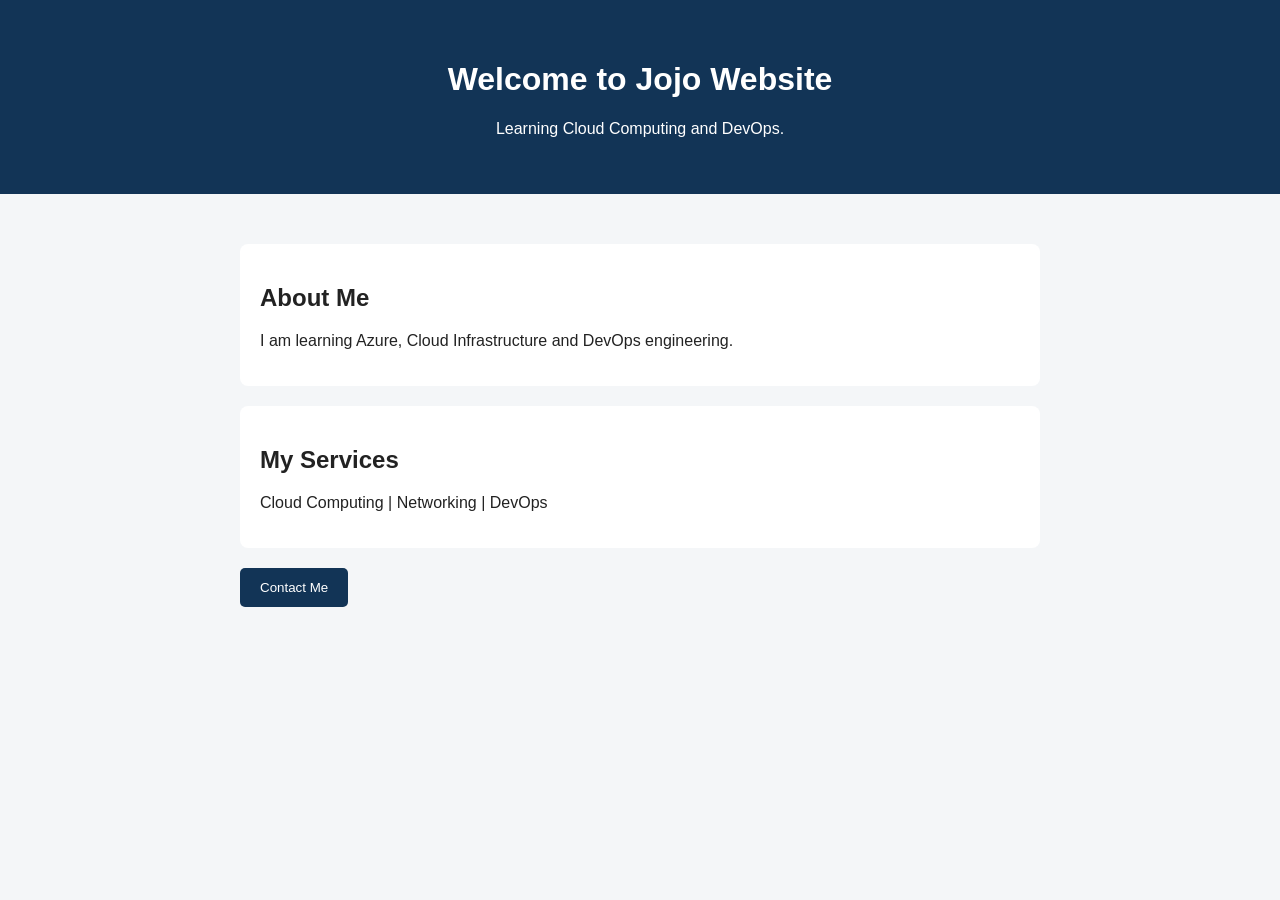
<file: index.html>
<!DOCTYPE html>
<html lang="en">
<head>
    <meta charset="UTF-8">
    <meta name="viewport" content="width=device-width, initial-scale=1.0">
    <title>My First DevOps Website</title>
    <link rel="stylesheet" href="style.css">
</head>
<body>

    <header>
        <h1>Welcome to Jojo Website</h1>
        <p>Learning Cloud Computing and DevOps.</p>
    </header>

    <main>
        <section>
            <h2>About Me</h2>
            <p>
                I am learning Azure, Cloud Infrastructure
                and DevOps engineering.
            </p>
        </section>

        <section>
            <h2>My Services</h2>
            <p>Cloud Computing | Networking | DevOps</p>
        </section>

        <button id="contactButton">Contact Me</button>
        <p id="message"></p>
    </main>

    <script src="script.js"></script>
</body>
</html>
</file>
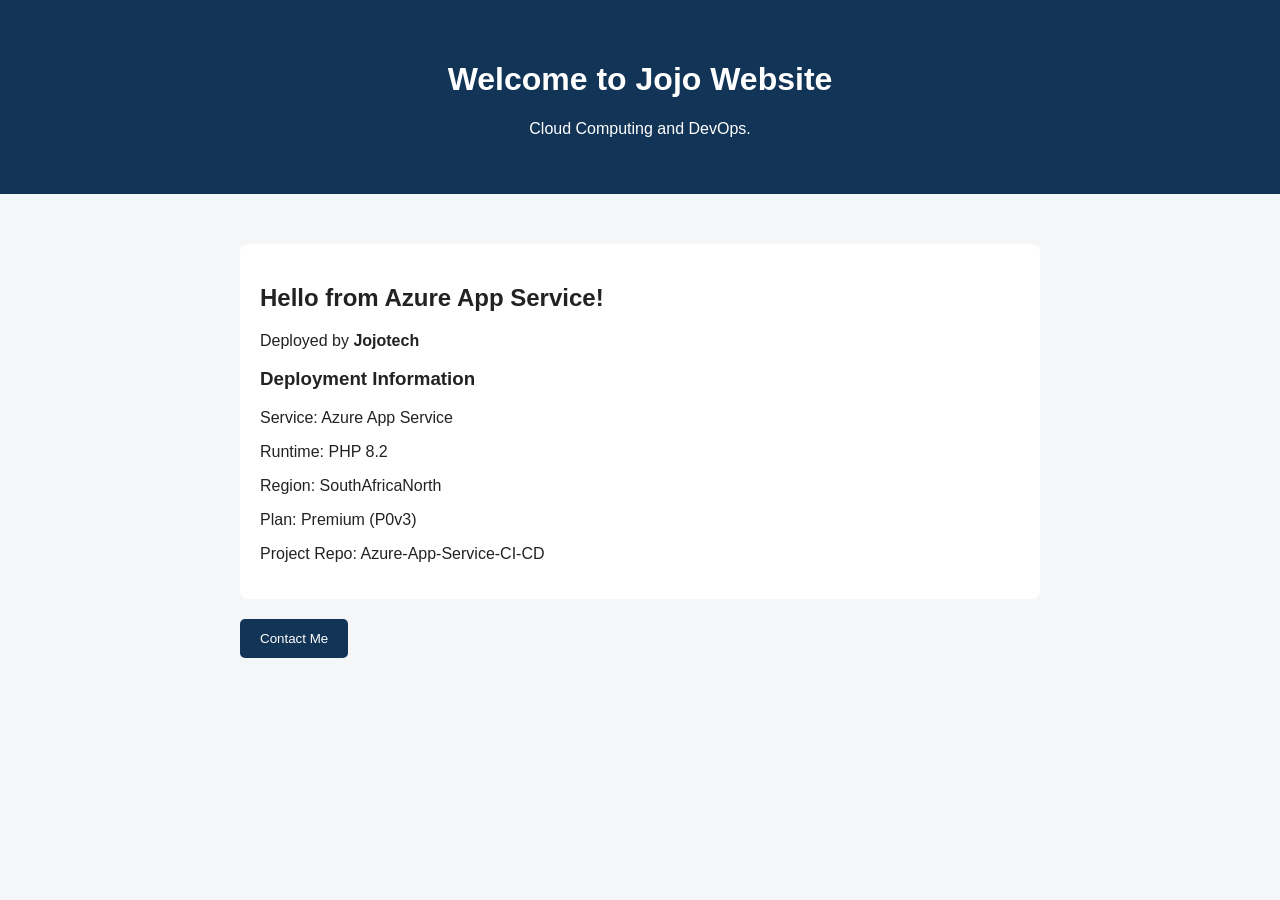
<file: websitefolder/index.html>
<!DOCTYPE html>
<html lang="en">
<head>
    <meta charset="UTF-8">
    <meta name="viewport" content="width=device-width, initial-scale=1.0">
    <title>My First DevOps Website</title>
    <link rel="stylesheet" href="style.css">
</head>
<body>

    <header>
        <h1>Welcome to Jojo Website</h1>
        <p>Cloud Computing and DevOps.</p>
    </header>

    <main>

        <!-- Azure Deployment Information -->
        <section>
            <h2>Hello from Azure App Service!</h2>
            <p>Deployed by <strong>Jojotech</strong></p>

            <h3>Deployment Information</h3>

            <p>Service: Azure App Service</p>
            <p>Runtime: PHP 8.2</p>
            <p>Region: SouthAfricaNorth</p>
            <p>Plan: Premium (P0v3)</p>
            <p>Project Repo: Azure-App-Service-CI-CD</p>
        </section>

        <button id="contactButton">Contact Me</button>
        <p id="message"></p>

    </main>

    <script src="script.js"></script>
</body>
</html>
</file>
<file: style.css>
body {
    font-family: Arial, sans-serif;
    margin: 0;
    background-color: #f4f6f8;
    color: #222;
}

header {
    background-color: #123456;
    color: white;
    text-align: center;
    padding: 40px 20px;
}

main {
    max-width: 800px;
    margin: 30px auto;
    padding: 20px;
}

section {
    background: white;
    padding: 20px;
    margin-bottom: 20px;
    border-radius: 8px;
}

button {
    background-color: #123456;
    color: white;
    padding: 12px 20px;
    border: none;
    border-radius: 5px;
    cursor: pointer;
}

@media (max-width: 600px) {
    main {
        margin: 10px;
    }
}
</file>
<file: websitefolder/style.css>
body {
    font-family: Arial, sans-serif;
    margin: 0;
    background-color: #f4f6f8;
    color: #222;
}

header {
    background-color: #123456;
    color: white;
    text-align: center;
    padding: 40px 20px;
}

main {
    max-width: 800px;
    margin: 30px auto;
    padding: 20px;
}

section {
    background: white;
    padding: 20px;
    margin-bottom: 20px;
    border-radius: 8px;
}

button {
    background-color: #123456;
    color: white;
    padding: 12px 20px;
    border: none;
    border-radius: 5px;
    cursor: pointer;
}

@media (max-width: 600px) {
    main {
        margin: 10px;
    }
}
</file>
